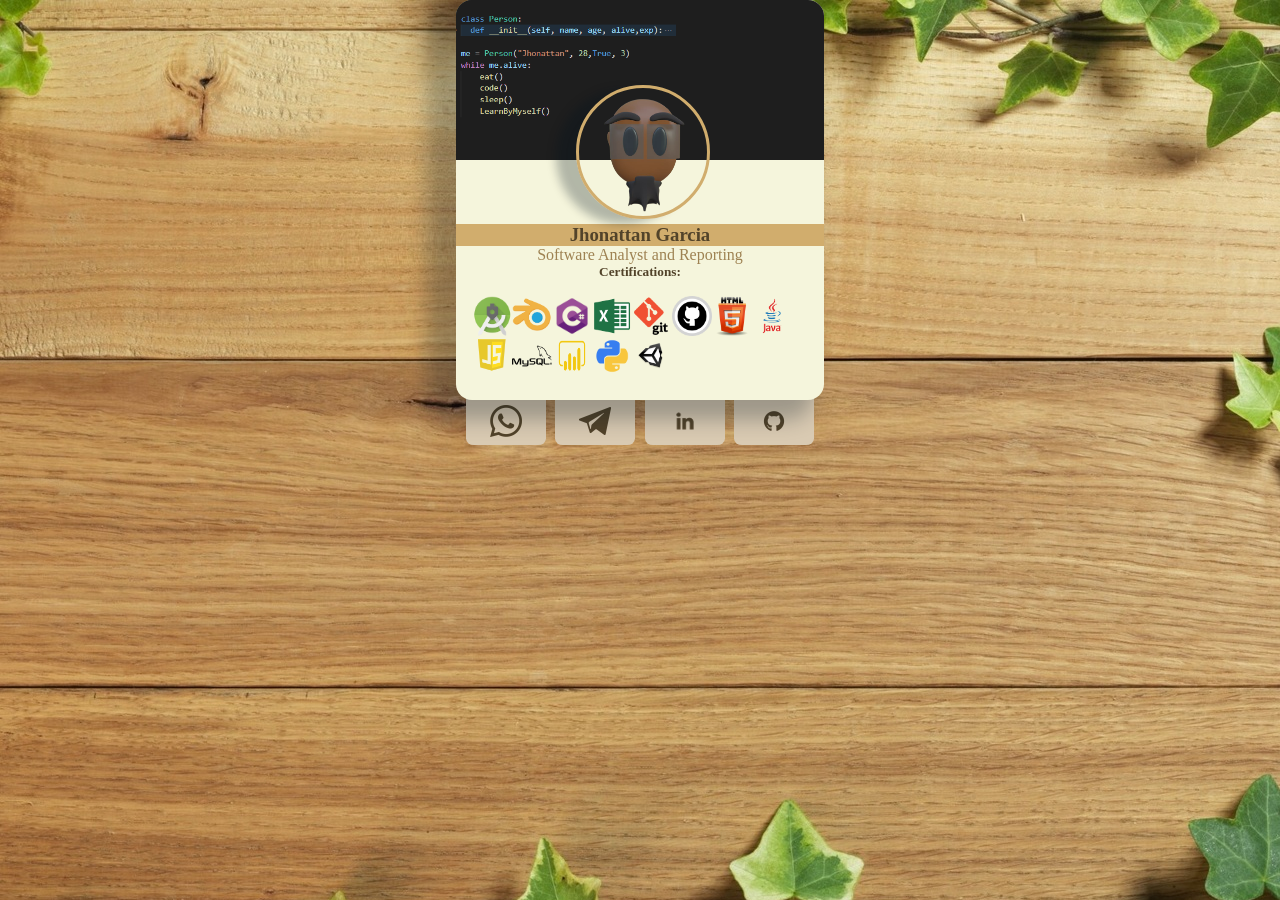
<file: Index.html>
<!DOCTYPE html>
<html lang="en">

<head>
    <meta charset="UTF-8">
    <meta http-equiv="X-UA-Compatible" content="IE=edge">
    <meta name="viewport" content="width=device-width, initial-scale=1.0">
    <link rel="stylesheet" href="css/Card.css">
</head>

<body>
    <div class="card" id="C_Profile">
        <figure id="Fondo" alt="me"><img id="IMG_fondo" src="ImagesHV/PyMe.PNG"></figure>
        <figure id="FotoPerfil" alt="me" index><img id="FP" src="ImagesHV/Me.png"></figure>
        <div>
            <h3 id="Nombre">Jhonattan Garcia</h3>
            <p>Software Analyst and Reporting<br></p>
        </div>
        <h5>Certifications:<br></h5>
        <div id="Herramientas">
            
                <figure class="Programas" alt="Android"><img src="ImagesHV/Android Studio.png"></figure>
                <figure class="Programas" alt="Blender"><img src="ImagesHV/Blender.png"></figure>
                <figure class="Programas" alt="C#"><img src="ImagesHV/C.png"></figure>
                <figure class="Programas" alt="Excel"><img src="ImagesHV/Excel.png"></figure>
                <figure class="Programas" alt="Git"><img src="ImagesHV/git.png"></figure>
                <figure class="Programas" alt="GitHub"><img src="ImagesHV/GitHub.png"></figure>
                <figure class="Programas" alt="HTML"><img src="ImagesHV/HTML5.png"></figure>
                <figure class="Programas" alt="Java"><img src="ImagesHV/Java.png"></figure>
                <figure class="Programas" alt="JavaScript"><img src="ImagesHV/JS.png"></figure>
                <figure class="Programas" alt="MySQL"><img src="ImagesHV/MySQL.png"></figure>
                <figure class="Programas" alt="Power BI"><img src="ImagesHV/Power Bi.png"></figure>
                <figure class="Programas" alt="Python"><img src="ImagesHV/Python.png"></figure>
                <figure class="Programas" alt="Unity"><img src="ImagesHV/Unity.png"></figure>
        </div>
    </div>
    <div id="redes_sociales">
        <div class="bookmark"><a href="https://wa.me/573057751466" target="_blank"><figure class="Redes" alt="Whatsapp"><img src="ImagesHV/Whatsapp.png"></figure></a></div>
        <div class="bookmark"><a href="https://t.me/JhonattanGarcia" target="_blank"><figure class="Redes" alt="Telegram"><img src="ImagesHV/Telegram.png"></figure></a></div>
        <div class="bookmark"><a href="https://www.linkedin.com/in/jhonattan-garcia-prieto-33252517b/" target="_blank"><figure class="Redes" alt="Linkedin"><img src="ImagesHV/Linkedin.png"></figure></a></div>
        <div class="bookmark"><a href="https://github.com/JhonattanGarcia" target="_blank"><figure class="Redes" alt="GitHub"><img src="ImagesHV/GitHub2.png"></figure></a></div>
    </div>
</body>

</html>
</file>
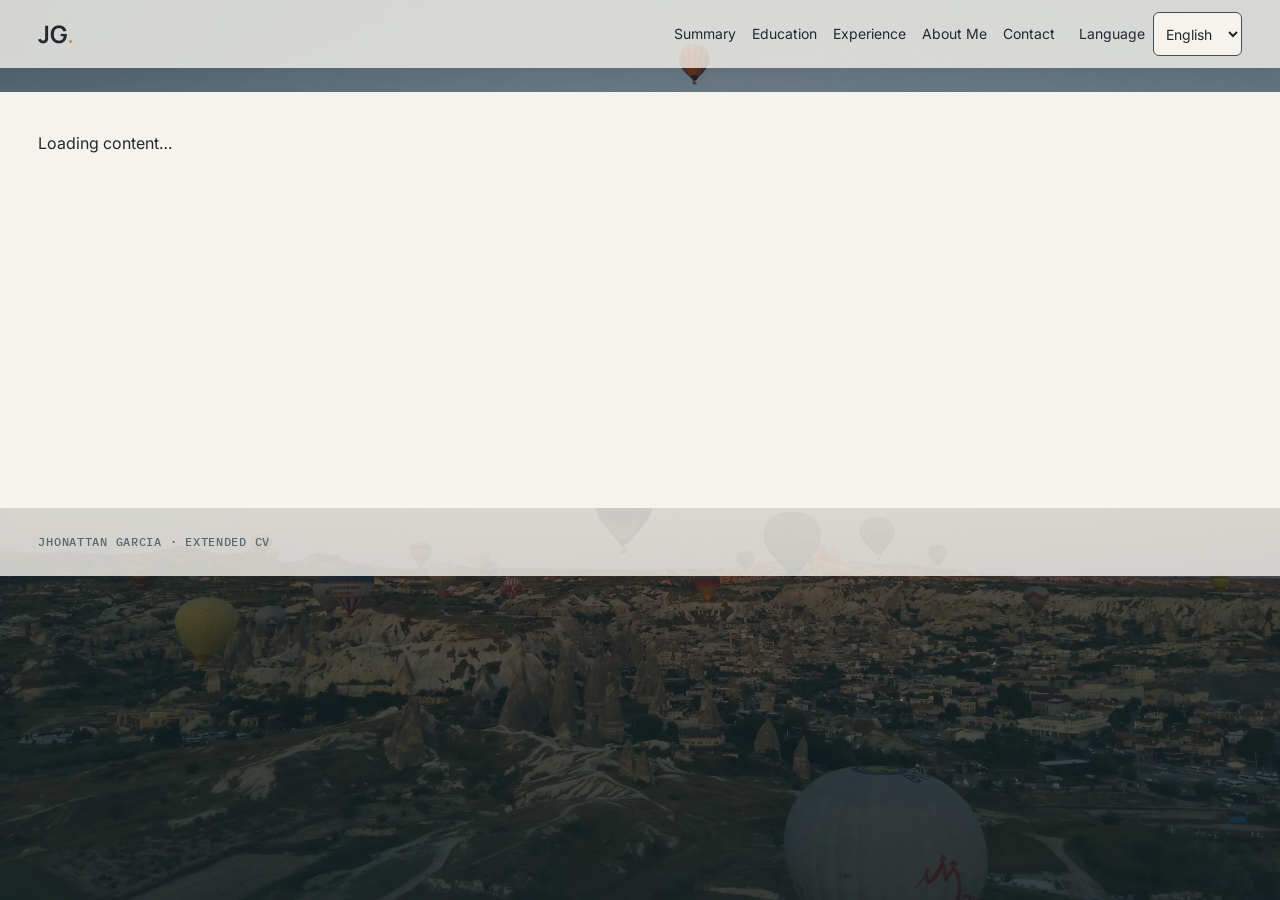
<file: index.html>
<!DOCTYPE html>
<html lang="en">
<head>
    <meta charset="UTF-8">
    <!-- APP_BASE -->
    <!-- PAGE_META -->
    <meta name="viewport" content="width=device-width, initial-scale=1.0">
    <meta name="description" content="Extended CV of Jhonattan Garcia — Cybersecurity and Software Development professional with 10+ years of experience connecting technical expertise with business needs.">
    <title>Jhonattan Garcia | Extended CV</title>
    <link rel="stylesheet" href="Styles/base.css">
    <link rel="stylesheet" href="Styles/index.css">
    <link rel="stylesheet" href="Styles/navigation.css">
    <link rel="stylesheet" href="Styles/contact.css">
    <link rel="stylesheet" href="Styles/experiencia_laboral.css">
    <link rel="stylesheet" href="Styles/formacion_academica.css">
    <link rel="stylesheet" href="Styles/aboutme.css">
    <!-- Load current tokens last, even if a nested CSS import was cached. -->
    <link rel="stylesheet" href="Styles/variables.css">
</head>
<body>
    <a class="skip-link" href="#contenido" data-i18n="text0">Skip to content</a>
    <header class="site-header">
        <a class="brand" href="./" data-route="summary" aria-label="Jhonattan Garcia, home">JG<span aria-hidden="true">.</span></a>
        <button class="menu-toggle" type="button" aria-expanded="false" aria-controls="header-tools"><span aria-hidden="true">☰</span> <span data-i18n="menu">Menu</span></button>
        <div class="header-tools" id="header-tools">
<nav class="section-nav" aria-label="Curriculum sections">
                <a href="./" data-route="summary" data-i18n="nav_summary">Summary</a>
                <a href="formacion" data-route="education" data-i18n="nav_education">Education</a>
                <a href="experiencia" data-route="experience" data-i18n="nav_experience">Experience</a>
                <a href="about" data-route="about" data-i18n="nav_about">About Me</a>
                <a href="contacto" data-route="contact" data-i18n="nav_contact">Contact</a>
            </nav>
<label class="language-control" for="language"><span data-i18n="language">Language</span><select id="language"><option value="en" selected>English</option><option value="es">Español</option></select></label></div>
    </header>

    <div class="background-strip" aria-hidden="true"></div>
    <main id="contenido" class="notebook" tabindex="-1" aria-busy="true">
        <!-- PAGE_CONTENT -->
        <p class="content-status" role="status" data-i18n="loading">Loading content…</p>
        <noscript><p class="content-status">Open the site through Apache to read its server-rendered content.</p></noscript>
    </main>
    <nav class="page-controls" aria-label="Previous and next sections">
        <!-- PAGE_CONTROLS -->
    </nav>
    <p class="sr-only" id="navigation-status" role="status" aria-live="polite"></p>
    <footer class="site-footer"><p class="tech-label" data-i18n="text15">Jhonattan Garcia · Extended CV</p></footer>
    <script src="Scripts/language.js" defer></script>
    <script src="Scripts/header.js" defer></script>
    <script id="experience-data" type="application/json">null</script>
    <script id="route-data" type="application/json">null</script>
    <script src="Scripts/transitions.js" defer></script>
    <script src="Scripts/experiencia_laboral.js" defer></script>
    <script src="Scripts/script.js" defer></script>
</body>
</html>
</file>
<file: css/Card.css>
*{
    margin: 0;
    padding: 0;
    color: #52432A;

}
body{
    align-items: center;
    background-attachment: fixed;
    background-image: url("../ImagesHV/fondo.jpg");
    background-repeat: no-repeat;
    background-size: cover;
    display: flex;
    flex-direction: column;

}
#C_Profile{
    align-items: center;
    background-color: beige;
    border-radius: 1rem;
    box-shadow: -20px 10px 20px 10px rgba(0, 20, 30, 0.274);
    display: flex;
    flex-direction: column;
    height: 25rem;
    margin-top: 4rem;
    margin: auto;
    overflow: hidden;
    width: 23rem;
    z-index: 1;
}

.card h3{
    background-color: rgba(209,173,109,255);
    color: #52432A;
    text-align: center;
    width: 23rem;

}

.card p{
    color: #9E8252;
    text-align: center;
}


.card figure{
    align-items: center;
    display: flex;
}

.card figure img{
    max-height: 10rem;
    max-width: 20rem;
}
#Fondo{
    background-color: rgba(30,30,30,255);
    overflow: hidden;
    width: 23rem;
    z-index: 1;
}
#IMG_fondo{
    z-index: 1;
}
#FotoPerfil{
    height: 1rem;    
    width: 8rem;
    z-index: 9;
}

#FP{
    border-radius: 100%;
    border: rgba(209,173,109,255) 0.2rem solid;
    box-shadow: -20px 5px 10px 0px rgba(0, 20, 30, 0.274);
    height: 8rem;
    position: relative;
    top: -1rem;
    width: 8rem;
    z-index: 9;
    
}

#Nombre{
    font-weight: bold;
    margin-top: 3rem;
    text-shadow:  -10px 2px 5px 0px rgba(0, 20, 30, 0.274);
}

#Herramientas{
    align-content: center;
    display: flex;
    flex-wrap: wrap;
    padding: 1rem;
}
.Programas{
    height: 2.5rem;
    width: 2.5rem;
}

.Programas img{
    height: 2.5rem;
    width: 2.5rem;
    
}

.bookmark{
    background-color: #D9CAB2;
    border-radius: 10%;
    height: 4rem;
    display: flex;
    flex-direction: column;
    align-items: center;
    position: relative;
    top: -1.5rem;
    width: 5rem;
    z-index: 0;
    margin: 0.3rem;

    
}
.bookmark figure{
    flex-direction: column;
    height: 2.5rem;
    padding-top: 1.5rem;
}
.bookmark img{
    height: 2rem;
    width: 2rem;
}

.bookmark:hover{
    -moz-box-shadow:    inset 0 0 10px rgba(0, 20, 30, 0.5);
    -webkit-box-shadow: inset 0 0 10px rgba(0, 20, 30, 0.5);
    box-shadow:         inset 0 0 10px rgba(0, 20, 30, 0.5);
}
#redes_sociales{
    display: flex;
    align-items: center;
}
</file>
<file: Styles/base.css>
﻿@import url('https://fonts.googleapis.com/css2?family=IBM+Plex+Mono:wght@400;500&family=Inter:wght@400;500;600&family=Manrope:wght@500;600;700&display=swap');
@import url('./variables.css');

/* Cargar una sola vez desde el documento principal, antes de las secciones. */
body {
    font-family: var(--font-body);
    font-size: var(--text-base);
    font-weight: var(--weight-regular);
    line-height: var(--leading-body);
    letter-spacing: var(--tracking-body);
}

button, input, select, textarea {
    font: inherit;
}

h1, h2, h3, h4 {
    font-family: var(--font-display);
    text-wrap: balance;
}

h1 {
    font-size: var(--heading-h1);
    font-weight: var(--weight-bold);
    line-height: var(--leading-display);
    letter-spacing: var(--tracking-display);
}

h2, h3, h4 {
    font-weight: var(--weight-semibold);
    line-height: var(--leading-heading);
    letter-spacing: var(--tracking-heading);
}

h2 {
    font-size: var(--heading-h2);
}

h3 {
    font-size: var(--heading-h3);
}

h4 {
    font-size: var(--heading-h4);
}

.tech-label {
    font-family: var(--font-mono);
    font-size: var(--text-xs);
    font-weight: var(--weight-medium);
    letter-spacing: var(--tracking-label);
    text-transform: uppercase;
}

/* Shared reading style, including dynamically loaded section fragments. */
.introduction-copy,
.book-content p:not(.tech-label, .experience-duration, .contact-identifier, .whatsapp-identifier),
.achievements-table td:last-child {
    text-align: justify;
    text-align-last: start;
    hyphens: auto;
    overflow-wrap: break-word;
}
</file>
<file: Styles/index.css>
﻿@import url('./variables.css');

*, *::before, *::after { box-sizing: border-box; }
body { margin: 0; color: var(--color-text); background: var(--color-background) url("../Resources/IMG/Background.webp") center / cover fixed; }
a { color: inherit; text-underline-offset: 0.25em; }
a:focus-visible { outline: var(--focus-outline); outline-offset: var(--focus-offset); }
h1, h2, h3, p { margin-top: 0; }
.site-header, .site-footer, .notebook { width: min(100%, var(--layout-max-width)); margin-inline: auto; }
.site-header { position: sticky; top: 0; z-index: var(--z-navigation); box-shadow: var(--shadow-card); display: flex; justify-content: space-between; align-items: center; gap: var(--space-4); padding: var(--space-3) var(--page-padding); }
.brand { font-family: var(--font-display); font-weight: var(--weight-bold); font-size: var(--heading-h4); text-decoration: none; }
.brand span, .accent { color: var(--accent-primary); }
.notebook { display: grid; grid-template-columns: minmax(0, 1fr) minmax(0, 1.2fr); }
.introduction { padding: var(--page-padding); background: color-mix(in srgb, var(--surface-dark) 80%, transparent); color: var(--text-on-dark); }
.introduction .tech-label { color: var(--text-on-dark-muted); margin-bottom: var(--space-12); }
.introduction-copy { color: var(--text-on-dark-secondary); margin-bottom: var(--space-8); }
.contact-link { display: inline-flex; gap: var(--space-8); align-items: center; min-height: var(--control-min-size); padding: var(--space-3) var(--space-6); background: var(--button-on-dark-background); color: var(--button-on-dark-text); text-decoration: none; font-weight: var(--weight-semibold); }
.contact-link:hover { background: var(--button-on-dark-hover); }
.introduction a:focus-visible { outline: var(--focus-outline-on-dark); }
.notebook-content { min-width: 0; background: color-mix(in srgb, var(--color-paper) 80%, transparent); }
.section-nav { display: flex; flex-wrap: wrap; gap: var(--space-2) var(--space-4); justify-content: flex-end; }
.section-nav a { display: inline-flex; align-items: center; min-height: var(--control-min-size); font-size: var(--text-sm); text-decoration: none; }
.section-nav a:hover { text-decoration: underline; }
.book-content { padding: var(--page-padding); }
html { scroll-padding-top: calc(var(--navigation-height, 12rem) + var(--space-4)); }
.book-content section + section { margin-top: var(--space-8); padding-top: var(--space-6); border-top: var(--border-width) solid var(--border-subtle); }
.book-content p { color: var(--text-secondary); }
.book-content a { overflow-wrap: anywhere; }
.book-content h2 { font-size: var(--heading-h3); }
.book-content h3 { font-size: var(--heading-h4); }
.site-footer { padding: var(--space-6) var(--page-padding); color: var(--text-secondary); }
.site-footer p { margin: 0; }
.skip-link { position: fixed; top: var(--space-2); left: var(--space-2); padding: var(--space-3); background: var(--surface-light); z-index: var(--z-overlay); transform: translateY(-200%); }
.skip-link:focus { transform: translateY(0); }

@media (max-width: 48rem) {
    .notebook { grid-template-columns: minmax(0, 1fr); }
    .introduction .tech-label { margin-bottom: var(--space-8); }
}

/* Keep the image visible between the header and the translucent content. */
.background-strip { height: var(--space-6); }
.site-header, .site-footer { background: color-mix(in srgb, var(--surface-light) 80%, transparent); }
.header-tools { display: flex; align-items: center; justify-content: flex-end; gap: var(--space-6); flex-wrap: wrap; }
.language-control { display: flex; align-items: center; gap: var(--space-2); font-size: var(--text-sm); }
.language-control select { min-height: var(--control-min-size); max-width: 100%; padding: var(--space-2); color: var(--text-primary); background: var(--surface-light); border: var(--border-width) solid var(--border-dark); border-radius: var(--radius-small); }
.language-control select:focus-visible { outline: var(--focus-outline); outline-offset: var(--focus-offset); }
@media (max-width: 48rem) {
    body { background-attachment: scroll; }
    .header-tools { gap: var(--space-2); }
    .site-header { flex-wrap: wrap; }
    .header-tools { flex: 1 1 100%; }
    .section-nav { flex: 1 1 100%; justify-content: flex-start; }
}

.menu-toggle { display: none; }
.site-header { transition: transform var(--duration-normal) var(--ease-standard); }
@media (max-width: 48rem) {
    .site-header { flex-wrap: nowrap; }
    .menu-toggle { display: inline-flex; align-items: center; gap: var(--space-2); min-height: var(--control-min-size); padding: var(--space-2) var(--space-4); border: var(--border-width) solid var(--border-dark); border-radius: var(--radius-small); background: var(--surface-light); color: var(--text-primary); cursor: pointer; }
    .menu-toggle:focus-visible { outline: var(--focus-outline); outline-offset: var(--focus-offset); }
    .header-tools { display: none; position: absolute; top: 100%; left: 0; right: 0; padding: var(--space-4) var(--page-padding); background: var(--surface-light); box-shadow: var(--shadow-card); max-height: 75dvh; overflow-y: auto; }
    .site-header.menu-open .header-tools { display: flex; }
    .section-nav { flex-direction: column; align-items: stretch; }
    .language-control { width: 100%; justify-content: space-between; }
    .site-header.is-hidden { transform: translateY(-100%); }
}

.content-status { grid-column: 1 / -1; margin: 0; padding: var(--page-padding); background: var(--surface-light); }
.content-status button { min-height: var(--control-min-size); padding: var(--space-2) var(--space-4); color: var(--button-on-light-text); background: var(--button-on-light-background); border: var(--border-width) solid var(--color-border); cursor: pointer; }
.content-status button:focus-visible { outline: var(--focus-outline); outline-offset: var(--focus-offset); }
</file>
<file: Styles/navigation.css>
@import url('./variables.css');

/* The existing 285 KB hero stays untouched. */
body { background-image: linear-gradient(var(--hero-overlay-start), var(--hero-overlay-end)), url('../Resources/IMG/Background.webp'); }
.section-nav a[aria-current="page"] { box-shadow: inset 0 -2px var(--accent-primary); font-weight: var(--weight-semibold); }
.notebook { position: relative; min-height: 26rem; }
.notebook > * { min-width: 0; overflow-wrap: anywhere; }
.introduction h1 { font-size: clamp(2rem, 4.5vw, 4.5rem); }
.sr-only { position: absolute; width: 1px; height: 1px; padding: 0; margin: -1px; overflow: hidden; clip-path: inset(50%); white-space: nowrap; border: 0; }
.dust-layer { position: fixed; inset: 0; width: 100%; height: 100%; pointer-events: none; z-index: var(--z-overlay); }
.notebook:focus { outline: none; }
.notebook:focus-visible { outline: var(--focus-outline); outline-offset: var(--focus-offset); }
.whatsapp-identifier { font-family: var(--font-mono); font-size: var(--text-xl); }
html:not(.js) .menu-toggle { display: none; }
@media (max-width: 48rem) {
    html:not(.js) .site-header { flex-wrap: wrap; }
    html:not(.js) .header-tools { position: static; display: flex; max-height: none; }
}

/* Side arrows use real links, so keyboard and no-JS navigation still work. */
.page-controls { position: fixed; inset: var(--navigation-height, 6rem) 0 0; z-index: calc(var(--z-navigation) - 1); pointer-events: none; }
.page-controls a { position: absolute; top: 50%; transform: translateY(-50%); display: flex; align-items: center; justify-content: center; width: var(--control-min-size); height: var(--control-min-size); color: var(--ink); background: color-mix(in srgb, var(--surface-light) 25%, transparent); border-radius: var(--radius-round); pointer-events: auto; text-decoration: none; touch-action: pan-y; }
.page-controls a[rel="prev"] { left: var(--space-2); }
.page-controls a[rel="next"] { right: var(--space-2); }
.nav-chevron { display: block; width: 0.65rem; height: 0.65rem; border-top: 2px solid currentColor; border-right: 2px solid currentColor; opacity: var(--navigation-arrow-opacity); transition: opacity var(--duration-fast) var(--ease-standard); }
.page-controls a[rel="prev"] .nav-chevron { transform: rotate(-135deg); }
.page-controls a[rel="next"] .nav-chevron { transform: rotate(45deg); }
.page-controls a:hover, .page-controls a:focus-visible { background: var(--surface-light); }
.page-controls a:hover .nav-chevron, .page-controls a:focus-visible .nav-chevron, .page-controls a:active .nav-chevron { opacity: 1; }
.page-controls a:focus-visible { outline: var(--focus-outline); outline-offset: -3px; }
/* The open dropdown and its hamburger always take precedence over edge controls. */
.site-header.menu-open ~ .page-controls { visibility: hidden; }
@media (max-width: 48rem) {
    .page-controls a { top: 0; bottom: 0; transform: none; width: var(--navigation-edge-width); height: auto; border-radius: 0; background: transparent; }
    .page-controls a[rel="prev"] { left: 0; }
    .page-controls a[rel="next"] { right: 0; }
    .page-controls a:hover { background: transparent; }
    .page-controls a:focus-visible { background: color-mix(in srgb, var(--surface-light) 80%, transparent); }
    .introduction, .book-content { padding-inline: max(var(--page-padding), calc(var(--navigation-edge-width) + var(--space-1))); }
}

/* Desktop: ceil(44px × 1.4) = 62px targets; ceil(10.4px × 1.4) = 15px chevrons. */
@media (min-width: 48.001rem) {
    .page-controls a { width: var(--navigation-desktop-size); height: var(--navigation-desktop-size); }
    .nav-chevron { width: var(--navigation-desktop-chevron); height: var(--navigation-desktop-chevron); border-width: 3px; }
}
</file>
<file: Styles/contact.css>
﻿@import url('./variables.css');

.contact-introduction h1 {
    font-size: clamp(2rem, 3.5vw, 3.5rem);
    overflow-wrap: normal;
}

.contact-details {
    display: flex;
    flex-direction: column;
    gap: var(--space-6);
}

.contact-details .contact-channel {
    display: flex;
    flex-direction: column;
    align-items: flex-start;
    gap: var(--space-2);
    min-width: 0;
    margin: 0;
    padding: 0;
}

.contact-details .contact-channel + .contact-channel {
    margin-top: 0;
    padding-top: var(--space-6);
    border-top: var(--border-width) solid var(--border-subtle);
}

.contact-details .contact-channel h2 {
    margin: 0;
    font-size: var(--text-lg);
    line-height: var(--leading-heading);
}

.contact-details .contact-identifier {
    margin: 0;
    font-family: var(--font-mono);
    font-size: var(--text-sm);
    color: var(--text-secondary);
}

.contact-value {
    display: inline-flex;
    align-items: center;
    gap: var(--space-2);
    min-height: var(--control-min-size);
    max-width: 100%;
    overflow-wrap: anywhere;
}

.contact-whatsapp-action {
    max-width: 100%;
    margin-top: var(--space-2);
    white-space: normal;
    background: var(--button-on-light-background);
    color: var(--button-on-light-text);
}

.contact-whatsapp-action:hover {
    background: var(--button-on-light-hover);
}
</file>
<file: Styles/experiencia_laboral.css>
@import url('./variables.css');

.experience-visuals, .experience-history { grid-column: 1 / -1; }
.experience-introduction h1 { font-size: var(--heading-h2); margin-bottom: var(--space-4); }
.experience-introduction .tech-label { margin-bottom: var(--space-4); }
.experience-introduction .introduction-copy { max-width: var(--content-max-width); margin-bottom: 0; }
.experience-graphs { padding: var(--page-padding); background: color-mix(in srgb, var(--surface-light) 92%, transparent); }
.experience-chart-block + .experience-chart-block { margin-top: var(--space-6); padding-top: var(--space-6); border-top: var(--border-width) solid var(--border-light); }
.experience-chart-block h2 { font-size: var(--heading-h4); margin-bottom: var(--space-2); }
.experience-chart-block > p, .chart-note { color: var(--text-secondary); }
.chart-module-status { margin-bottom: var(--space-4); }
.chart-module-status[hidden] { display: none; }
.chart-filters { display: flex; flex-direction: column; gap: var(--space-1); margin: 0; min-width: 0; padding-right: var(--space-3); border-right: var(--border-width) solid var(--border-light); }
.chart-filters .tool-button { min-height: var(--space-8); padding: var(--space-2) var(--space-3); text-align: left; border: var(--border-width) solid var(--border-light); border-radius: var(--radius-small); color: var(--text-primary); background: var(--surface-light-alt); font-size: var(--text-sm); font-weight: var(--weight-medium); cursor: pointer; transition: background var(--duration-fast) var(--ease-standard); }
.chart-filters .tool-button:hover:not(:disabled) { background: var(--surface-warm); }
.chart-filters .tool-button[aria-pressed="true"] { color: var(--text-on-dark); background: var(--ink); border-color: var(--accent-primary); box-shadow: inset 3px 0 var(--accent-primary); }
.chart-filters .tool-button:focus-visible { outline: var(--focus-outline); outline-offset: var(--focus-offset); }
.chart-filters .tool-button:disabled { cursor: default; }
.experience-chart-grid { display: none; grid-template-columns: minmax(0, 1.4fr) minmax(0, 1fr); gap: var(--space-4); }
.experience-chart-block.charts-ready .experience-chart-grid { display: grid; }
.experience-chart-grid figure { min-width: 0; margin: 0; }
.experience-chart-grid figcaption { margin-bottom: var(--space-2); font-size: var(--text-sm); font-family: var(--font-display); font-weight: var(--weight-semibold); text-align: center; }
.experience-canvas { position: relative; min-width: 0; width: 100%; height: var(--experience-chart-height); }
.experience-canvas canvas { display: block; }
.chart-total { text-align: center; margin-block: var(--space-3) var(--space-1); font-size: var(--text-sm); }
.chart-total strong { color: var(--ink); }
.chart-data { width: 100%; max-width: 40rem; margin-inline: auto; }
.chart-data summary { cursor: pointer; padding-block: var(--space-2); font-size: var(--text-sm); }
.chart-data table { width: 100%; border-collapse: collapse; font-size: var(--text-sm); }
.chart-data th, .chart-data td { text-align: left; padding: var(--space-2); border-bottom: var(--border-width) solid var(--border-subtle); }
.chart-data td { font-variant-numeric: tabular-nums; }
.chart-note { max-width: var(--content-max-width); margin: var(--space-4) auto 0; font-size: var(--text-sm); }
.experience-history .book-content { display: grid; gap: var(--space-8); }
.experience-history-title { font-size: var(--heading-h3); margin: 0; }
.experience-card { min-width: 0; padding: var(--space-6); border: var(--border-width) solid var(--border-light); border-radius: var(--radius-medium); background: var(--surface-light); }
.experience-card h3 { font-size: var(--heading-h4); margin-bottom: var(--space-2); }
.experience-card .tech-label { margin-bottom: var(--space-2); }
.experience-duration { font-size: var(--text-sm); margin-bottom: var(--space-6); }
.experience-card h4 { font-size: var(--text-lg); margin-block: var(--space-6) var(--space-4); }
.achievements-table { width: 100%; border-collapse: collapse; font-size: var(--text-sm); table-layout: fixed; }
.achievements-table th, .achievements-table td { vertical-align: top; text-align: left; padding: var(--space-3); border-bottom: var(--border-width) solid var(--border-light); overflow-wrap: anywhere; }
.achievements-table thead th { background: var(--surface-light-alt); }
.achievements-table thead th:first-child { width: 5rem; }
.achievements-table thead th:nth-child(2) { width: 30%; }
.achievements-table a { color: var(--ink); font-weight: var(--weight-semibold); }
@media (min-width: 48.001rem) {
    .experience-graphs, .experience-history > .book-content { padding-inline: max(var(--page-padding), calc(var(--navigation-desktop-size) + var(--space-4))); }
}
@media (max-width: 48rem) {
    .experience-graphs { padding-inline: max(var(--page-padding), calc(var(--navigation-edge-width) + var(--space-2))); }
    .experience-chart-grid { grid-template-columns: minmax(0, 1fr); }
    .experience-canvas { height: var(--experience-chart-height); }
    .experience-chart-workspace { grid-template-columns: minmax(0, 1fr); gap: var(--space-4); }
    .chart-filters { flex-direction: row; overflow-x: auto; padding: var(--space-1) var(--space-1) var(--space-2); border-right: 0; border-bottom: var(--border-width) solid var(--border-light); }
    .chart-filters .tool-button { flex: 0 0 auto; min-height: var(--control-min-size); white-space: nowrap; }
    .chart-filters .tool-button[aria-pressed="true"] { box-shadow: inset 0 -3px var(--accent-primary); }
    .experience-card, .publication-feature { padding: var(--space-4); }
    .achievements-table, .achievements-table tbody { display: block; }
    .achievements-table thead { position: absolute; width: 1px; height: 1px; overflow: hidden; clip-path: inset(50%); }
    .achievements-table tbody tr { display: grid; grid-template-columns: 3.5rem minmax(0, 1fr); border-bottom: var(--border-width) solid var(--border-light); }
    .achievements-table th, .achievements-table td { border: 0; padding: var(--space-3) var(--space-2); }
    .achievements-table td:last-child { grid-column: 1 / -1; padding-top: 0; }
}

/* Put the most meaningful outcomes before each role's detailed description. */
.role-highlights { margin-block: var(--space-6); padding: var(--space-4); border-left: 3px solid var(--accent-primary); background: var(--surface-light-alt); }
.experience-card .role-highlights h4 { margin: 0 0 var(--space-4); font-size: var(--text-sm); letter-spacing: var(--tracking-label); text-transform: uppercase; }
.role-highlights ul { display: grid; grid-template-columns: repeat(auto-fit, minmax(min(100%, 15rem), 1fr)); gap: var(--space-6); list-style: none; margin: 0; padding: 0; }
.role-highlights li { min-width: 0; }
.role-highlights strong { display: block; margin-bottom: var(--space-2); color: var(--ink); font-family: var(--font-display); font-size: var(--text-lg); line-height: var(--leading-heading); }
.role-highlights p { margin: 0; font-size: var(--text-sm); }
.role-highlight-links { display: flex; flex-wrap: wrap; gap: var(--space-4); margin-top: var(--space-2); }
.role-highlight-links a { display: inline-flex; align-items: center; min-height: var(--control-min-size); font-size: var(--text-sm); }
.achievements-table .key-achievement-row { background: var(--surface-light-alt); }
.achievements-table .key-achievement-row > th { box-shadow: inset 3px 0 var(--accent-primary); }
.achievement-badge { display: block; margin-bottom: var(--space-2); color: var(--text-secondary); font-family: var(--font-mono); font-size: var(--text-xs); }
@media (max-width: 48rem) {
    .role-highlights ul { grid-template-columns: minmax(0, 1fr); }
}

.experience-chart-workspace { display: grid; grid-template-columns: minmax(10rem, 12rem) minmax(0, 1fr); align-items: center; gap: var(--space-6); margin-top: var(--space-4); }
.experience-chart-results { min-width: 0; }
@media (max-width: 48rem) {
    .experience-chart-workspace { grid-template-columns: minmax(0, 1fr); gap: var(--space-4); }
}
</file>
<file: Styles/formacion_academica.css>
﻿@import url('./variables.css');

.education-overview, .education-content { grid-column: 1 / -1; }
.education-overview { display: grid; grid-template-columns: minmax(0, 1fr) minmax(0, 1.2fr); }
.education-introduction h1 { font-size: var(--heading-h2); }
.education-introduction .tech-label { margin-bottom: var(--space-6); }
.education-introduction .introduction-copy { margin-bottom: 0; }
.education-academic { min-width: 0; padding: var(--page-padding); background: color-mix(in srgb, var(--surface-light) 90%, transparent); }
.education-academic h2 { font-size: var(--heading-h3); margin-bottom: var(--space-2); }
.education-institution { display: inline-flex; align-items: center; gap: var(--space-2); min-height: var(--control-min-size); margin-bottom: var(--space-4); font-weight: var(--weight-semibold); }
.education-academic > p:not(.tech-label, .education-academic-status) { text-align: justify; hyphens: auto; color: var(--text-secondary); }
.education-academic-status { margin: var(--space-6) 0 0; font-size: var(--text-sm); color: var(--text-secondary); }
.education-provider-heading { display: flex; align-items: center; justify-content: space-between; flex-wrap: wrap; gap: var(--space-4); }
.education-provider-heading h2 { font-size: var(--heading-h3); margin-bottom: var(--space-2); }
.education-provider-heading .tech-label { margin-bottom: var(--space-2); }
.education-course-count { display: inline-flex; padding: var(--space-2) var(--space-3); border: var(--border-width) solid var(--border-light); border-radius: var(--radius-small); font-family: var(--font-mono); font-size: var(--text-xs); background: var(--surface-light-alt); }
.education-category { margin-block: var(--space-6); }
.education-category > h3 { font-size: var(--text-xl); margin-bottom: var(--space-4); }
.education-course-grid { display: grid; grid-template-columns: repeat(auto-fit, minmax(min(100%, 18rem), 1fr)); gap: var(--space-4); }
.education-course { display: flex; flex-direction: column; min-width: 0; padding: var(--space-4); border: var(--border-width) solid var(--border-light); border-radius: var(--radius-small); background: var(--surface-light); }
#education-security + .education-course-grid .education-course { border-top: 3px solid var(--accent-primary); }
.education-course h4 { margin: 0 0 var(--space-3); font-size: var(--text-lg); }
.education-course p.education-course-meta { display: flex; flex-direction: column; gap: var(--space-1); margin: auto 0 var(--space-3); padding-top: var(--space-2); font-size: var(--text-sm); color: var(--text-secondary); text-align: start; }
.education-diploma { display: inline-flex; align-items: center; align-self: flex-start; gap: var(--space-2); min-height: var(--control-min-size); font-size: var(--text-sm); font-weight: var(--weight-medium); }
.education-application > h2 { font-size: var(--heading-h3); }
.education-application-grid { display: grid; grid-template-columns: repeat(auto-fit, minmax(min(100%, 16rem), 1fr)); gap: var(--space-6); margin-block: var(--space-6); }
.education-application-grid article { min-width: 0; padding-left: var(--space-4); border-left: 3px solid var(--accent-primary); }
.education-application-grid h3 { font-size: var(--text-lg); margin-bottom: var(--space-3); }
.education-experience-link { display: inline-flex; align-items: center; gap: var(--space-2); min-height: var(--control-min-size); }
@media (min-width: 48.001rem) {
    .education-content > .book-content { padding-inline: max(var(--page-padding), calc(var(--navigation-desktop-size) + var(--space-4))); }
}
@media (max-width: 48rem) {
    .education-overview { grid-template-columns: minmax(0, 1fr); }
    .education-academic { padding-inline: max(var(--page-padding), calc(var(--navigation-edge-width) + var(--space-2))); }
    .education-course-grid { grid-template-columns: minmax(0, 1fr); }
}
</file>
<file: Styles/aboutme.css>
@import url('./variables.css');

.about-introduction h1 { font-size: var(--heading-h2); }
.about-introduction .tech-label { margin-bottom: var(--space-6); }
.book-content .about-statement { margin-block: var(--space-6); padding: var(--space-4); border-left: 3px solid var(--accent-primary); background: var(--surface-light-alt); }
.about-statement strong { font-weight: var(--weight-semibold); }

.about-interest { margin-top: var(--space-4); text-align: justify; hyphens: auto; }
.about-interest h4,
.about-interest p { display: inline; margin: 0; font-size: var(--text-base); line-height: inherit; }
.about-interest h4 { font-weight: var(--weight-semibold); letter-spacing: var(--tracking-body); }
</file>
<file: Styles/variables.css>
/* Fuente compartida de valores visuales.
   Importar al inicio de cada hoja: @import url("./variables.css");
   Consumir con var(--nombre). Paleta Editorial Tech de Jhonattan Garcia. */
:root {
    /* Core / Dark */
    --ink: #202A30;
    --deep-petroleum: #14252D;
    --slate-teal: #29444A;

    /* Warm Neutrals */
    --warm-ivory: #F6F3ED;
    --soft-champagne: #E8D8C2;
    --warm-camel: #C49A67;

    /* Text */
    --text-primary: #202A30;
    --text-secondary: #59696D;
    --text-muted: #67777C;
    --text-on-dark: #F6F3ED;
    --text-on-dark-secondary: #D2D9D7;
    --text-on-dark-muted: #A7B8BA;

    /* Surfaces */
    --surface-dark: #202A30;
    --surface-dark-alt: #29444A;
    --surface-light: #F6F3ED;
    --surface-light-alt: #EEEAE2;
    --surface-warm: #E8D8C2;

    /* Borders */
    --border-light: #D7D3CB;
    --border-dark: #485158;
    --border-subtle: #E4E0D8;

    /* Accents */
    --accent-primary: #C49A67;
    --accent-hover: #D6AD7A;
    --accent-muted: #B58C5B;

    /* Status: validar el contraste según el fondo y el tamaño del texto. */
    --status-success: #A8C5AC;
    --status-warning: #D8AC72;
    --status-error: #C77B73;

    /* Roles compartidos: compatibilidad con las hojas del portal. */
    --color-background: var(--surface-light);
    --color-surface: var(--surface-light-alt);
    --color-paper: var(--surface-light);
    --color-text: var(--text-primary);
    --color-text-secondary: var(--text-secondary);
    --color-text-muted: var(--text-muted);
    --color-primary: var(--ink);
    --color-primary-hover: var(--slate-teal);
    --color-on-primary: var(--text-on-dark);
    --color-border: var(--border-light);
    --color-focus: var(--deep-petroleum);
    --color-focus-on-dark: var(--warm-ivory);
    --color-success: var(--status-success);
    --color-warning: var(--status-warning);
    --color-error: var(--status-error);
    --color-overlay: rgb(32 42 48 / 45%);

    /* CTA sobre fondo oscuro: Camel con texto Ink. */
    --button-on-dark-background: var(--accent-primary);
    --button-on-dark-hover: var(--accent-hover);
    --button-on-dark-text: var(--ink);
    /* CTA sobre fondo claro: Ink con texto Ivory. */
    --button-on-light-background: var(--ink);
    --button-on-light-hover: var(--slate-teal);
    --button-on-light-text: var(--text-on-dark);

    /* Experience chart palette */
    --experience-chart-height: 11rem;
    --chart-bar: var(--slate-teal);
    --chart-teleperformance: var(--slate-teal);
    --chart-appgate: var(--warm-camel);

    /* Font families */
    --font-display: 'Manrope', sans-serif;
    --font-body: 'Inter', sans-serif;
    --font-mono: 'IBM Plex Mono', monospace;

    /* Font sizes */
    --text-xs: 0.75rem;
    --text-sm: 0.875rem;
    --text-base: 1rem;
    --text-lg: 1.125rem;
    --text-xl: 1.25rem;
    --heading-h4: 1.5rem;
    --heading-h3: clamp(1.625rem, 3vw, 2rem);
    --heading-h2: clamp(1.875rem, 4vw, 3rem);
    --heading-h1: clamp(2.5rem, 6vw, 5rem);

    /* Font weights */
    --weight-regular: 400;
    --weight-medium: 500;
    --weight-semibold: 600;
    --weight-bold: 700;

    /* Line heights */
    --leading-display: 1.05;
    --leading-heading: 1.15;
    --leading-body: 1.65;

    /* Letter spacing */
    --tracking-display: -0.045em;
    --tracking-heading: -0.025em;
    --tracking-body: 0;
    --tracking-label: 0.06em;

    /* Alias para los estilos compartidos existentes */
    --font-family-body: var(--font-body);
    --font-family-heading: var(--font-display);
    --font-size-small: var(--text-sm);
    --font-size-body: var(--text-base);
    --font-size-heading: var(--heading-h1);
    --font-size-subheading: var(--heading-h2);
    --line-height-body: var(--leading-body);
    --line-height-heading: var(--leading-heading);

    /* Espaciados y dimensiones */
    --space-1: 0.25rem;
    --space-2: 0.5rem;
    --space-3: 0.75rem;
    --space-4: 1rem;
    --space-6: 1.5rem;
    --space-8: 2rem;
    --space-12: 3rem;
    --layout-max-width: 80rem;
    --content-max-width: 65rem;
    --sidebar-width: 18rem;
    --page-padding: clamp(1rem, 3vw, 2.5rem);
    --control-min-size: 2.75rem;
    --border-width: 1px;
    --radius-small: 0.375rem;
    --radius-medium: 0.75rem;
    --radius-round: 50%;
    --shadow-card: 0 0.25rem 1rem rgb(32 42 48 / 8%);
    --shadow-paper: 0 0.75rem 2rem rgb(32 42 48 / 12%);
    --focus-outline: 2px solid var(--color-focus);
    --focus-outline-on-dark: 2px solid var(--color-focus-on-dark);
    --focus-offset: 3px;

    /* Navegación y movimiento de las hojas del cuaderno */
    --duration-fast: 160ms;
    --duration-normal: 280ms;
    --duration-page-turn: 650ms;
    --duration-dissolve: 240ms;
    --duration-reveal: 260ms;
    --duration-chart: 750ms;
    --hero-overlay-start: rgb(20 37 45 / 30%);
    --hero-overlay-end: rgb(20 37 45 / 65%);
    --ease-standard: cubic-bezier(0.2, 0, 0.2, 1);
    --notebook-perspective: 100rem;
    --page-turn-angle: 85deg;
    --z-navigation: 10;
    --navigation-edge-width: 1.5rem;
    --navigation-arrow-opacity: 0.3;
    --navigation-desktop-size: 62px;
    --navigation-desktop-chevron: 15px;
    --z-overlay: 20;
}

/* Los componentes deben consumir estas duraciones para respetar la preferencia. */
@media (prefers-reduced-motion: reduce) {
    :root {
        --duration-fast: 0ms;
        --duration-normal: 0ms;
        --duration-page-turn: 0ms;
        --duration-dissolve: 0ms;
        --duration-reveal: 0ms;
        --duration-chart: 0ms;
        --page-turn-angle: 0deg;
    }
}
</file>
